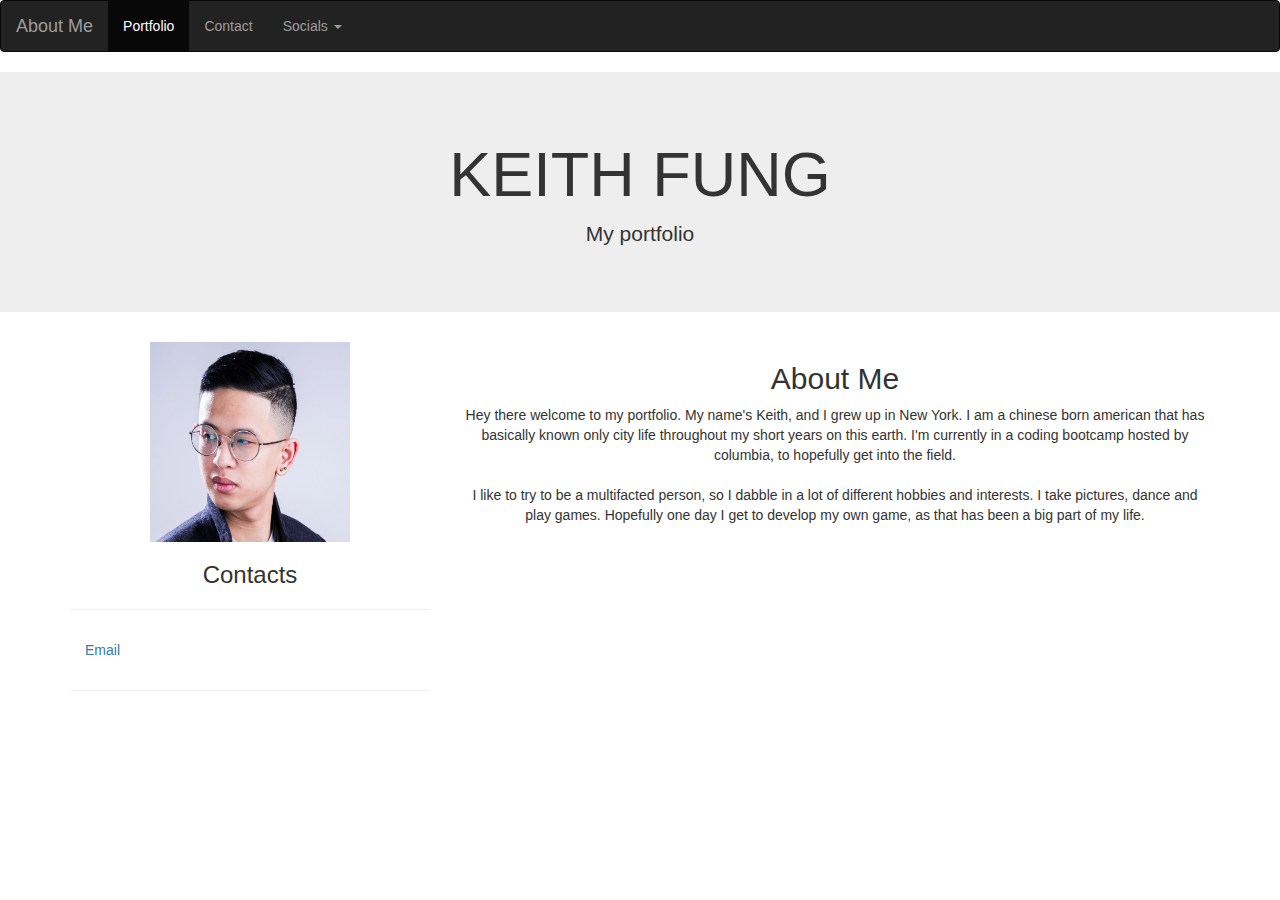
<file: index.html>
<!DOCTYPE html>
<html lang="en">
  <head>
    <meta charset="utf-8" />
    <meta http-equiv="X-UA-Compatible" content="IE=edge" />
    <meta name="viewport" content="width=device-width, initial-scale=1" />
    <!-- The above 3 meta tags *must* come first in the head; any other head content must come *after* these tags -->
    <title>Keith's About Me</title>
    <!-- Reset -->
    <link rel="stylesheet" type="text/css" href="reset.css" />
    <!-- Bootstrap -->
    <link
      rel="stylesheet"
      href="https://stackpath.bootstrapcdn.com/bootstrap/3.4.1/css/bootstrap.min.css"
      integrity="sha384-HSMxcRTRxnN+Bdg0JdbxYKrThecOKuH5zCYotlSAcp1+c8xmyTe9GYg1l9a69psu"
      crossorigin="anonymous"
    />

    <!-- HTML5 shim and Respond.js for IE8 support of HTML5 elements and media queries -->
    <!-- WARNING: Respond.js doesn't work if you view the page via file:// -->
    <!--[if lt IE 9]>
      <script src="https://oss.maxcdn.com/html5shiv/3.7.3/html5shiv.min.js"></script>
      <script src="https://oss.maxcdn.com/respond/1.4.2/respond.min.js"></script>
    <![endif]-->
  </head>

  <body>
    <!-- Navigation Bar -->
    <nav class="navbar navbar-inverse">
      <div class="container-fluid">
        <!-- Brand and toggle get grouped for better mobile display -->
        <div class="navbar-header">
          <button
            type="button"
            class="navbar-toggle collapsed"
            data-toggle="collapse"
            data-target="#bs-example-navbar-collapse-1"
            aria-expanded="false"
          >
            <span class="sr-only">Toggle navigation</span>
            <span class="icon-bar"></span>
            <span class="icon-bar"></span>
            <span class="icon-bar"></span>
          </button>
          <a class="navbar-brand" href="index.html">About Me</a>
        </div>

        <!-- Collect the nav links, forms, and other content for toggling -->
        <div class="collapse navbar-collapse" id="bs-example-navbar-collapse-1">
          <ul class="nav navbar-nav">
            <li class="active">
              <a href="portfolio.html"
                >Portfolio <span class="sr-only">(current)</span></a
              >
            </li>
            <li>
              <a href="contact.html">Contact</a>
            </li>
            <li class="dropdown">
              <a
                href="#"
                class="dropdown-toggle"
                data-toggle="dropdown"
                role="button"
                aria-haspopup="true"
                aria-expanded="false"
                >Socials <span class="caret"></span
              ></a>
              <ul class="dropdown-menu">
                <li role="separator" class="divider"></li>
                <li>
                  <a href="https://github.com/ikeifu" target="_blank">GitHub</a>
                </li>
                <li role="separator" class="divider"></li>
              </ul>
            </li>
          </ul>
        </div>
        <!-- /.navbar-collapse -->
      </div>
      <!-- /.container-fluid -->
    </nav>

    <div class="jumbotron text-center" style="margin-bottom: 0">
      <h1 class="text-center text-uppercase">Keith Fung</h1>
      <p class="text-center font-italic">My portfolio</p>
    </div>

    <div class="container" style="margin-top: 30px">
      <div class="row">
        <div class="col-sm-4">
          <img
            class="center-block"
            src="images/me.jpg"
            width="200"
            height="200"
            alt="Me."
          />
          <h3 class="text-center">Contacts</h3>
          <hr />
          <ul class="nav nav-pills flex-column">
            <li class="nav-item">
              <a
                class="nav-link active"
                href="mailto:ikeifu@users.noreply.github.com"
                >Email</a
              >
            </li>
          </ul>

          <hr class="d-sm-none" />
        </div>
        <div class="col-sm-8">
          <h2 class="text-center">About Me</h2>
          <p class="text-center">
            Hey there welcome to my portfolio. My name's Keith, and I grew up in
            New York. I am a chinese born american that has basically known only
            city life throughout my short years on this earth. I'm currently in
            a coding bootcamp hosted by columbia, to hopefully get into the
            field.
            <br></br>I like to try to be a multifacted person, so I dabble in a
            lot of different hobbies and interests. I take pictures, dance and
            play games. Hopefully one day I get to develop my own game, as that
            has been a big part of my life.
          </p>
          <br />
        </div>
      </div>
    </div>


    <!-- jQuery (necessary for Bootstrap's JavaScript plugins) -->
    <script
      src="https://code.jquery.com/jquery-1.12.4.min.js"
      integrity="sha384-nvAa0+6Qg9clwYCGGPpDQLVpLNn0fRaROjHqs13t4Ggj3Ez50XnGQqc/r8MhnRDZ"
      crossorigin="anonymous"
    ></script>
    <!-- Include all compiled plugins (below), or include individual files as needed -->
    <script
      src="https://stackpath.bootstrapcdn.com/bootstrap/3.4.1/js/bootstrap.min.js"
      integrity="sha384-aJ21OjlMXNL5UyIl/XNwTMqvzeRMZH2w8c5cRVpzpU8Y5bApTppSuUkhZXN0VxHd"
      crossorigin="anonymous"
    ></script>
  </body>
</html>
</file>
